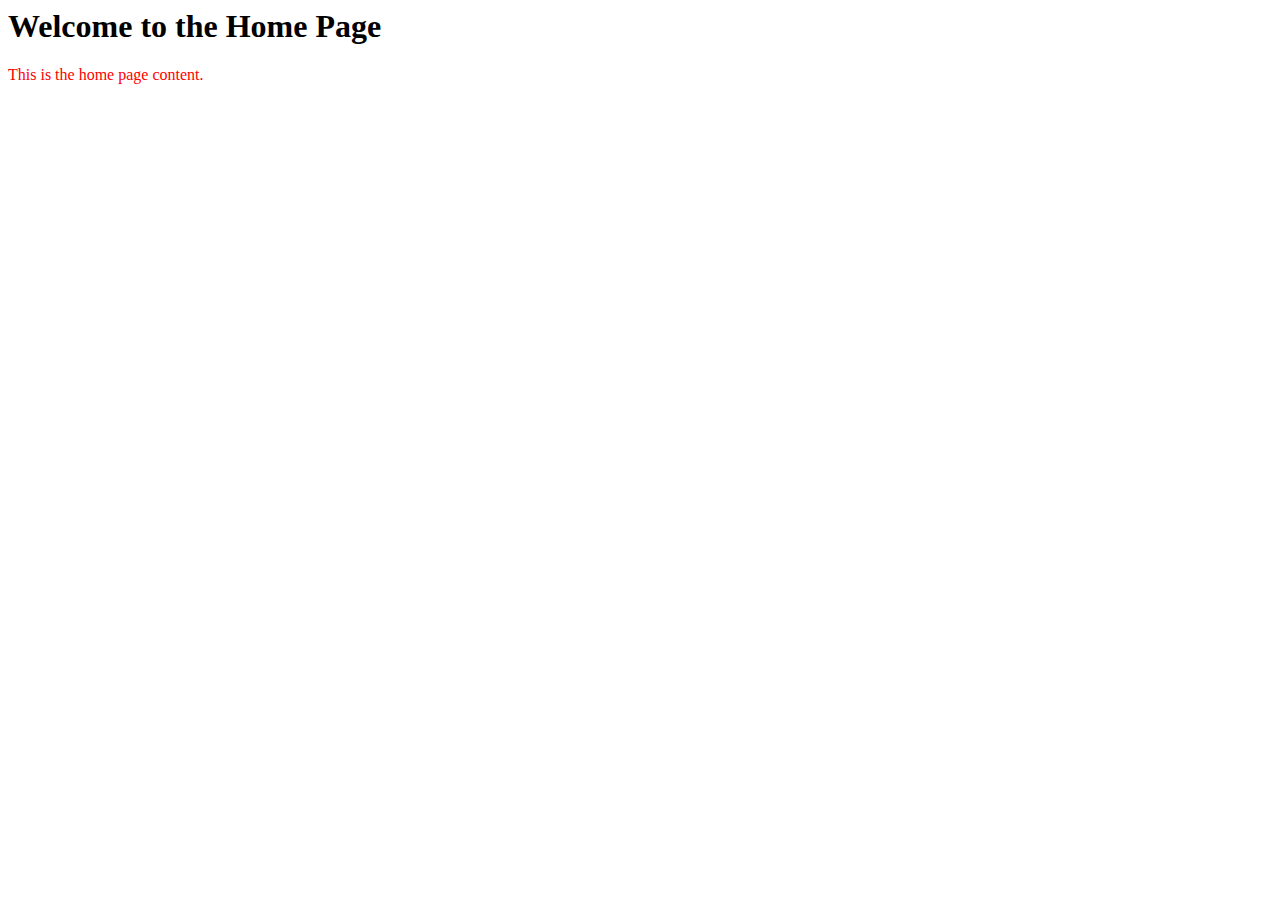
<file: src/main/resources/templates/index.html>
<html
    xmlns:th="http://www.thymeleaf.org"
    lang="en"
    th:replace="~{./layouts/main-layout :: main-layout-fragment(
        ~{::title},
        ~{::#static-resources}, 
        ~{./components/header2 :: header}, 
        ~{::#main-content}
    )}"
>
    <head>
        <meta charset="UTF-8" />
        <meta name="viewport" content="width=device-width, initial-scale=1.0" />
        <title>Document</title>
        <th:block id="static-resources">
            <style>
                p {
                    color: red;
                }
            </style>
        </th:block>
    </head>
    <body>
        <div id="main-content">
            <h1>Welcome to the Home Page</h1>
            <p>This is the home page content.</p>
        </div>
        
    </body>
</html>
</file>
